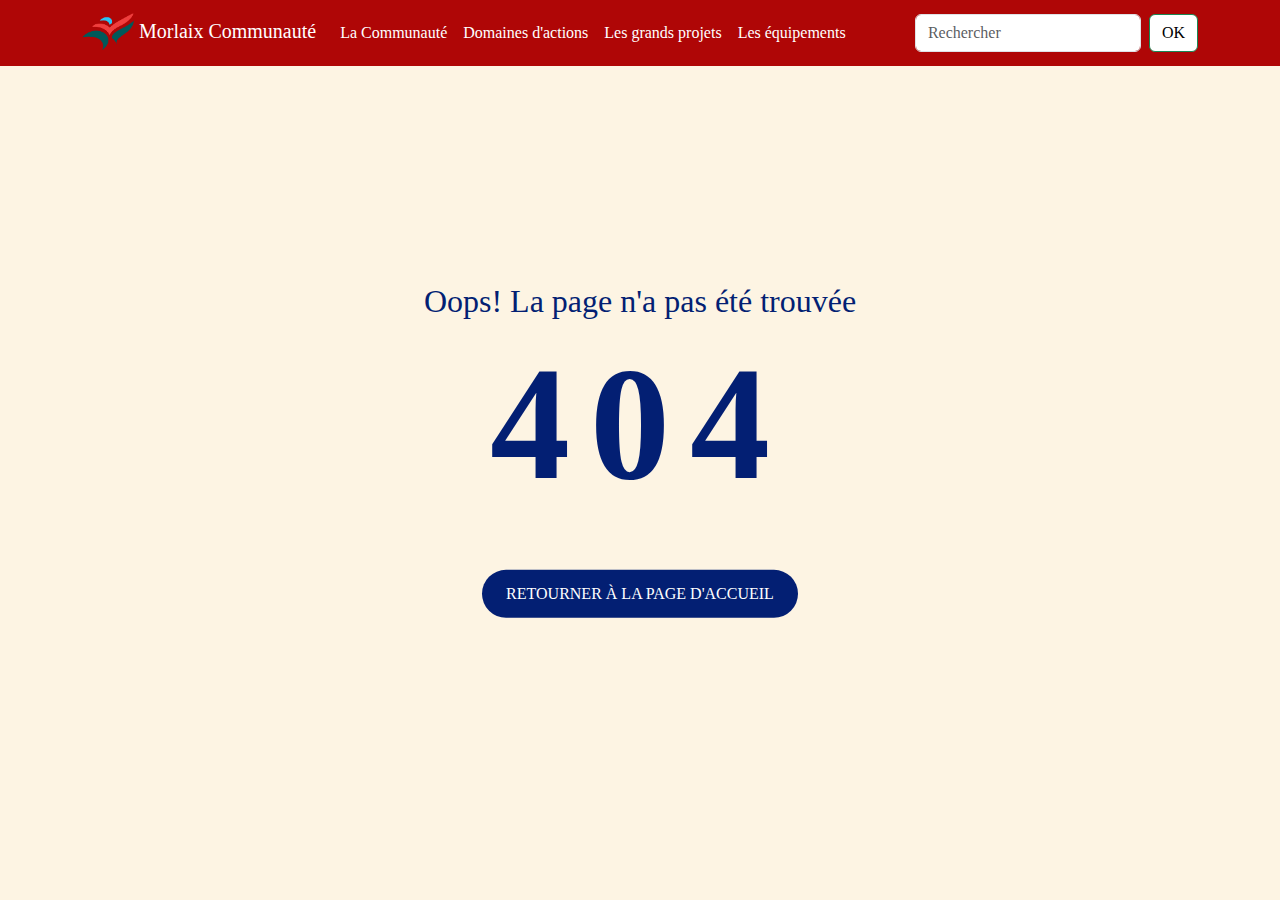
<file: erreur.html>
<!DOCTYPE html>
<html lang="fr">

    <head>
        <meta charset="UTF-8">
        <meta name="description" content="Site de la communauté de Morlaix">
        <meta name="author" content="Damien Eloïse Lucas Samy">
        <!-- Pour adapter sur téléphone -->
        <meta name="viewport" content="width=device-width, initial-scale=1.0">
        <title>Erreur</title><link rel="Icon" href="image/logo_morlaix-coupe.png"/>
        <script type="text/javascript" src="js/bootstrap.js"></script>
        <link rel="stylesheet" href="css/bootstrap.css">
        <link rel="stylesheet" href="css/style.css">
        <link rel="stylesheet" href="css/Erreur.css">
        <script rel="text/javascript" src="js/btn.js" defer></script>
    </head>

    <body>

        <header>
            <nav class="navbar navbar-expand-lg navbar-light bg-green">
                <div class="container">
                    <a class="navbar-brand" href="index.html">
                        <img class="logo" src="image/logo_morlaix-coupe.png" alt="Logo de la communauté">
                        <span class="text-white ml-2">Morlaix Communauté</span>
                    </a>
                    <button class="navbar-toggler" type="button" data-bs-toggle="collapse" data-bs-target="#navbarNav"
                            aria-controls="navbarNav" aria-expanded="false" aria-label="Toggle navigation">
                        <span class="navbar-toggler-icon"></span>
                    </button>
                    <div class="collapse navbar-collapse" id="navbarNav">
                        <ul class="navbar-nav text-center">
                            <li class="nav-item">
                                <a class="nav-link text-white" href="Page_en_construction.html">La Communauté</a>
                            </li>
                            <li class="nav-item">
                                <a class="nav-link text-white" href="Page_en_construction.html">Domaines d'actions</a>
                            </li>
                            <li class="nav-item">
                                <a class="nav-link text-white" href="Page_en_construction.html">Les grands projets</a>
                            </li>
                            <li class="nav-item">
                                <a class="nav-link text-white" href="Page_en_construction.html">Les équipements</a>
                            </li>
                        </ul>
                        <form class="d-flex" role="search">

                            <input class="form-control me-2" type="search" id="search" placeholder="Rechercher"
                                   onchange="ouvrirPage()" aria-label="Search">

                            <input class="btn btn-outline-success bg-white text-black" type="button" id="button"
                                   onclick="ouvrirPage()" value="OK">

                        </form>
                    </div>
                </div>
            </nav>
        </header>

        <div class="erreur">
            <h2>Oops! La page n'a pas été trouvée</h2>
            <h1>404</h1>
            <a href="index.html">Retourner à la page d'Accueil</a>
        </div>

    </body>

</html>
</file>
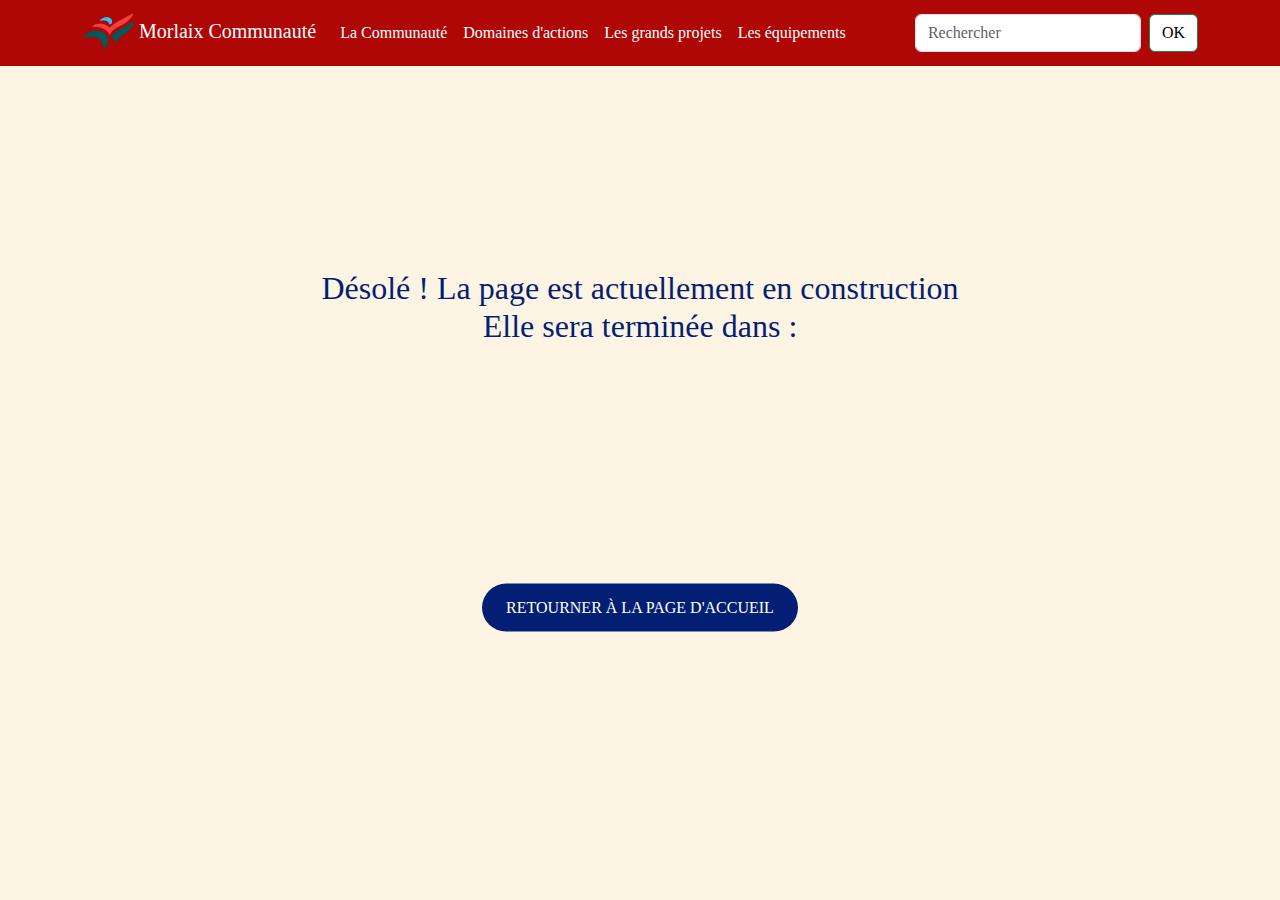
<file: Page_en_construction.html>
<!DOCTYPE html>
<html lang="fr">

<head>
  <meta charset="UTF-8">
  <meta name="description" content="Site de la communauté de Morlaix">
  <meta name="author" content="Damien Eloïse Lucas Samy">
  <!-- Pour adapter sur téléphone -->
  <meta name="viewport" content="width=device-width, initial-scale=1.0">
  <title>Page en Construction</title><link rel="Icon" href="image/logo_morlaix-coupe.png"/>
  <script type="text/javascript" src="js/bootstrap.js"></script>
  <link rel="stylesheet" href="css/bootstrap.css">
  <link rel="stylesheet" href="css/style.css">
  <link rel="stylesheet" href="css/Erreur.css">
  <script rel="text/javascript" src="js/btn.js" defer></script>
</head>

<body>

<header>
  <nav class="navbar navbar-expand-lg navbar-light bg-green">
    <div class="container">
      <a class="navbar-brand" href="index.html">
        <img class="logo" src="image/logo_morlaix-coupe.png" alt="Logo de la communauté">
        <span class="text-white ml-2">Morlaix Communauté</span>
      </a>
      <button class="navbar-toggler" type="button" data-bs-toggle="collapse" data-bs-target="#navbarNav"
              aria-controls="navbarNav" aria-expanded="false" aria-label="Toggle navigation">
        <span class="navbar-toggler-icon"></span>
      </button>
      <div class="collapse navbar-collapse" id="navbarNav">
        <ul class="navbar-nav text-center">
          <li class="nav-item">
            <a class="nav-link text-white" href="Page_en_construction.html">La Communauté</a>
          </li>
          <li class="nav-item">
            <a class="nav-link text-white" href="Page_en_construction.html">Domaines d'actions</a>
          </li>
          <li class="nav-item">
            <a class="nav-link text-white" href="Page_en_construction.html">Les grands projets</a>
          </li>
          <li class="nav-item">
            <a class="nav-link text-white" href="Page_en_construction.html">Les équipements</a>
          </li>
        </ul>
        <form class="d-flex" role="search">


          <input class="form-control me-2" type="search" id="search" placeholder="Rechercher"
                 onchange="ouvrirPage()" aria-label="Search">

          <input class="btn btn-outline-success bg-white text-black" type="button" id="button"
                 onclick="ouvrirPage()" value="OK">

        </form>
      </div>
    </div>
  </nav>
</header>

<div class="erreur">
  <h2>Désolé ! La page est actuellement en construction <br> Elle sera terminée dans : </h2>
  <div class="countdown_T">
    <div id="time">
      <div class="circle" style="--clr:#2abdea">
        <div class="dots day_dot"></div>
        <svg>
          <circle cx="70" cy="70" r="70"></circle>
          <circle cx="70" cy="70" r="70" id="dd"></circle>
        </svg>
        <div id="days">00<br><span>Days</span></div>
      </div>
      <div class="circle" style="--clr:#05206f">
        <div class="dots hr_dot"></div>
        <svg>
          <circle cx="70" cy="70" r="70"></circle>
          <circle cx="70" cy="70" r="70" id="hh"></circle>
        </svg>
        <div id="hours">00</div>
      </div>
      <div class="circle" style="--clr:#a80d0a">
        <div class="dots min_dot"></div>
        <svg>
          <circle cx="70" cy="70" r="70"></circle>
          <circle cx="70" cy="70" r="70" id="mm"></circle>
        </svg>
        <div id="minutes">00</div>
      </div>
      <div class="circle" style="--clr:#025758">
        <div class="dots sec_dot"></div>
        <svg>
          <circle cx="70" cy="70" r="70"></circle>
          <circle cx="70" cy="70" r="70" id="ss"></circle>
        </svg>
        <div id="seconds">00</div>
      </div>
    </div>
    <script>
      let days = document.getElementById('days');
      let hours = document.getElementById('hours');
      let minutes = document.getElementById('minutes');
      let seconds = document.getElementById('seconds');

      let dd = document.getElementById('dd');
      let hh = document.getElementById('hh');
      let mm = document.getElementById('mm');
      let ss = document.getElementById('ss');

      let day_dot = document.querySelector('.day_dot');
      let hr_dot = document.querySelector('.hr_dot');
      let min_dot = document.querySelector('.min_dot');
      let sec_dot = document.querySelector('.sec_dot');
      let endDate = '12/24/2023 00:00:00';
      //format de la date  mois/jours/année
      let x = setInterval(function () {

        let now = new Date(endDate).getTime();
        let countDown = new Date().getTime();
        let distance = now - countDown;

        // Calcul du temps restant en jours, heures et secondes

        let d = Math.floor(distance / (1000 * 60 * 60 *
                24));
        let h = Math.floor((distance % (1000 * 60 * 60 *
                24)) / (1000 * 60 * 60));
        let m = Math.floor((distance % (1000 * 60 *
                60)) / (1000 * 60));
        let s = Math.floor((distance % (1000 * 60)) / (1000));

        // Affichons le résultat dans les éléments avec un identifiant
        days.innerHTML = d + "<br><span>Jours</span>";
        hours.innerHTML = h + "<br><span>Heures</span>";
        minutes.innerHTML = m + "<br><span>Minutes</span>";
        seconds.innerHTML = s + "<br><span>Secondes</span>";

        // Animer le tracé de la ligne
        dd.style.strokeDashoffset = 440 - (440 * d) / 365;
        // Il y a 365 jours dans une année
        hh.style.strokeDashoffset = 440 - (440 * h) / 24;
        // Il y a 24 heures dans une journée
        mm.style.strokeDashoffset = 440 - (440 * m) / 60;
        // Il y a 60 minutes dans une heure
        ss.style.strokeDashoffset = 440 - (440 * s) / 60;
        // Il y a 60 secondes dans une minute
        // Animer les points du cercle
        day_dot.style.transform = `rotateZ(${d * 0.986}deg`;
        // 360deg / 365 jours = 0.986
        hr_dot.style.transform = `rotateZ(${h * 15}deg`;
        // 360deg / 24 heures = 15
        min_dot.style.transform = `rotateZ(${m * 6}deg`;
        // 360deg / 60 minutes = 6
        sec_dot.style.transform = `rotateZ(${s * 6}deg`;
        // 360deg / 60 secondes = 6
        // le compte à rebours est terminé
        if (distance < 0) {
          clearInterval(x);
          document.getElementById("time").style.display =
                  'none';
        }
      })
    </script>
  </div>
  <a href="index.html">Retourner à la page d'Accueil</a>
</div>
</body>
</html>
</file>
<file: css/style.css>
@import url('https://fonts.googleapis.com/css2?family=Poppins:wght@400;500;600&display=swap');
@import url("https://fonts.googleapis.com/css2?family=Ruthie&display=swap");
@import url("https://fonts.googleapis.com/css2?family=Lobster&display=swap");
* {
    font-family: 'Segoe UI', sans-serif;

  /*  box-shadow: 0 0 3px red;*/
}

body {
    background-color: #fdf4e3;
}

/* Restriction sur la taille du logo dans la navbar*/
.logo {
    max-width: 150px;
    max-height: 40px;
}

/* Couleur du fond de la navbar*/
.bg-green {
    background-color: #af0606;
}

/* mise en page à l'interieur de la nav bar afin de mettre tous à gauche le chaps recherhce*/
.navbar .navbar-collapse form {
    margin-left: auto;
}

/*Mise en page de l'image d'accueil*/

/*.custom-image-container {
    width: 100%;
    overflow: hidden;
    height: 800px;
    margin-bottom: -7%;
}

!* Msie en page dans le blok de l'image d'accueil *!

.custom-image {
    width: 100%;
    height: auto;
    display: block;
}*/

.custom-image-container {
    position: relative;
    width: 100%;
    overflow: hidden;
    height: 800px;
    margin-bottom: -7%;
    z-index: -1;
}

.custom-image-container video {
    max-width: 100%; /* La vidéo ne dépassera pas la largeur de son conteneur */
    height: auto; /* La hauteur est automatiquement ajustée pour conserver les proportions d'origine */
    width: auto;
    pointer-events: none; /* Désactive toute interaction avec la vidéo */

}

/*ecriture sur l'image*/
.custom-image-container h1 {
    position: absolute;
    top: 40%;
    transform: translateY(-50%);
    margin: 0;
    padding: 0;
    width: 100%;
    color: white;
    font-size: 90px;
    font-weight: 700;
    text-align: center;
}

/* Personalisation du style des différente card */
.card-style {
    text-align: center;
    background-color: #af0606;
    padding: 10px;
    height: 200px;
    display: flex;
    flex-direction: column;
    justify-content: center;
    border-radius: 10px;
    transition: transform 0.3s;
    margin-top: 18px;


}

/*Fixation de la taille du logo des card*/
.logo-card {
    max-width: 100px;
    height: auto;
    margin: 0 auto;
}

.navbar {
    position: fixed;
    width: 100%;
    z-index: 9999;
}

/* Ajout d'une ombre + effet lorsque l'on survole une carde */
.card-style:hover {
    transform: scale(1.1);
    box-shadow: 0 0 10px #031f73;
}

/*Style du texte de la card*/
.card-style p {
    margin-top: 10px;
    font-weight: bold;
    color: white;
}

/*Suppresion du lien bleu automatique (a href)de la card */
.card-link {
    text-decoration: none;
    color: #031f73;
}

/*Couleur des liens lire la suite - page index*/
#lireplus1, #lireplus2, #lireplus3 {
    color: #031f73;
}

.space-after {
    margin-bottom: 3%;
}

/* Bouton pour remonter en Haut de la page*/
.btnhaut {
    height: 50px;
    width: 50px;
    background: #af0606;
    border-radius: 50%;
    display: flex;
    justify-content: center;
    align-items: center;
    position: fixed;
    right: 20px;
    bottom: 20px;
    cursor: pointer;
    z-index: 10000;
}

.iconeHaut {
    width: 15px;
}

.accordion-button{
    color: #ffffff;
}

/*-------------------------------------------Footer----------------------------------------------*/
.Toutfooter {
    display: flex;
    background: #fdf4e3;
    justify-content: flex-end;
    align-items: flex-end;
    min-height: 60vh;
}

.footer {
    position: relative;
    width: 100%;
    background: #031f73;
    min-height: 100px;
    padding: 20px 50px;
    display: flex;
    justify-content: center;
    align-items: center;
    flex-direction: column;
}

.social-icon,
.menu {
    position: relative;
    display: flex;
    justify-content: center;
    align-items: center;
    margin: 10px 0;
    flex-wrap: wrap;
}

.social-icon__item,
.menu__item {
    list-style: none;
}

/*Icone social footer*/
.social-icon__link {
    font-size: 2rem;
    color: white;
    margin: 0 10px;
    display: inline-block;
    transition: 0.5s;
}

.social-icon__link:hover {
    transform: translateY(-10px);
}

/*Texte du footer*/
.menu__link {
    font-size: 1.2rem;
    color: white;
    margin: 0 10px;
    display: inline-block;
    transition: 0.5s;
    text-decoration: none;
    opacity: 0.75;
    font-weight: 300;
}

.menu__link:hover {
    opacity: 1;
}

/*Dernier Texte du footer*/
.footer p {
    color: white;
    margin: 15px 0 10px 0;
    font-size: 1rem;
    font-weight: 300;
}

.wave {
    position: absolute;
    top: -100px;
    left: 0;
    width: 100%;
    height: 100px;
    background-image: url("https://i.ibb.co/Jq9hNH5/wavee-removebg-preview.png");
    background-size: 1000px 100px;
}

.wave#wave1 {
    z-index: 1000;
    opacity: 1;
    bottom: 0;
    animation: animateWaves 4s linear infinite;
}

.wave#wave2 {
    z-index: 999;
    opacity: 0.5;
    bottom: 10px;
    animation: animate 4s linear infinite !important;
}

.wave#wave3 {
    z-index: 1000;
    opacity: 0.2;
    bottom: 15px;
    animation: animateWaves 3s linear infinite;
}

.wave#wave4 {
    z-index: 999;
    opacity: 0.7;
    bottom: 20px;
    animation: animate 3s linear infinite;
}

@keyframes animateWaves {
    0% {
        background-position-x: 1000px;
    }
    100% {
        background-positon-x: 0px;
    }
}

@keyframes animate {
    0% {
        background-position-x: -1000px;
    }
    100% {
        background-positon-x: 0px;
    }
}


/*Couleur page actuelle*/
.list-group .active {
    background-color: #031f73;
    border: none;
}

/*Agenda*/
#agenda {
    padding-left: 2em;
    background-color: #fff1d7;
    border-radius: 5px;
}

#agenda .info p {
    border-left: solid #af0606;
    text-align: justify;
}

#lirelasuite {
    display: none;
}

#imageButton {
    background-color: #031f73;
    color: white;
    border: none;
    cursor: pointer;
}

#hiddenImage {
    display: none; /* L'image est cachée initialement */
}

/*couleur de fond du texte - page commune*/
.accordion-body {
    background-color: beige;
}
/*Page Service en ligne*/
@import url('https://fonts.googleapis.com/css2?family=Nunito:wght@200;300;400;500;600&display=swap');

.boite {
    box-sizing: border-box;
    outline: none;
    border: none;
    text-decoration: none;
    transition: all .2s linear;
    max-width: 1200px;
    margin: 0 auto;
    padding: 3rem 2rem;
}
.title {
    font-size: 3.5rem;
    color: #031f73;
    margin-bottom: 3rem;
    text-transform: uppercase;
    text-align: center;
}
/*Titre de la page*/
.boite .title {
    font-size: 3.5rem;
    color: #031f73;
    margin-bottom: 3rem;
    text-transform: uppercase;
    text-align: center;
}

/*Espacement de toutes les boites*/
.boite .products-boite {
    display: grid;
    grid-template-columns: repeat(auto-fit, minmax(30rem, 1fr));
    gap: 2rem;
}

/*Rangement de toutes les boites*/
.boite .products-boite .product {
    text-align: center;
    padding: 2rem 2rem;
    background: #fff;
    box-shadow: 0 .5rem 1rem #af0606;
    outline: .2rem solid #031f73;
    outline-offset: -1.5rem;
    cursor: pointer;
}

/*Bordure de la boîte*/
.boite .products-boite .product:hover {
    outline: .2rem solid #031f73;
    outline-offset: 0;
}

/*Taille des logos des boites*/
.boite .products-boite .product img {
    height: 10rem;
}

/*Dezoom du logo de la boite*/
.boite .products-boite .product:hover img {
    transform: scale(.9);
}

/*Taille titre de la boite*/
.boite .products-boite .product h3 {
    padding: 0.5rem 0;
    font-size: 2rem;
    color: #af0606;
}

/*Couleur du titre de la boite*/
.boite .products-boite .product:hover h3 {
    color: #031f73;
}

/*fond noir du pop up*/
.products-preview {
    position: fixed;
    top: 0;
    left: 0;
    min-height: 100vh;
    width: 100%;
    background: rgba(0, 0, 0, .8);
    display: none;
    align-items: center;
    justify-content: center;
    z-index: 10000;
}

/*Taille de la boite pop up*/
.products-preview .preview {
    display: none;
    padding: 2rem;
    text-align: center;
    background: #fdf4e3;
    position: relative;
    margin: 2rem;
    width: 40rem;

}

/*affichage du pop up*/
.products-preview .preview.active {
    display: inline-block;
}

/* Croix du pop up*/
.products-preview .preview .fa-times {
    position: absolute;
    top: 1rem;
    right: 1.5rem;
    cursor: pointer;
    color: #031f73;
    font-size: 4rem;
}

/*Tourner de la croix*/
.products-preview .preview .fa-times:hover {
    transform: rotate(180deg);
    transition: transform 2s;
}

/* Titre du pop up*/
.products-preview .preview h3 {
    color: #031f73;
    padding: .5rem 0;
    font-size: 2.5rem;
}

/* Taille des liens du pop up*/
.products-preview .preview p {
    text-align: left;
    line-height: 1.5;
    padding: 1rem 0;
    font-size: 1.2rem;

}

.products-preview .preview p:hover {
    color: #c50d3b;

}

@media (max-width: 991px) {

    html {
        font-size: 55%;
    }
}

@media (max-width: 768px) {
    .products-preview .preview img {
        height: 25rem;
    }
}

@media (max-width: 450px) {
    html {
        font-size: 50%;
    }
}

@media screen and (max-width: 576px) {
    .card-style{

        margin: 4% 12% 4%;

    }

    #agenda {
        /*padding-left: 2em;*/
        background-color: #f8d99b;
        border-radius: 5px;
        padding: 2rem;
    }
    #agenda h2{
    font-size: 3rem;
    }
    #agenda h5{
        font-size: 2rem;
    }
    #agenda a{
        font-size: 2rem;
    }

    #agenda .info p {
        border-left: solid #af0606;
        text-align: justify;
        font-size: 2rem;
    }
    .accordion-body{
        font-size: 2rem;
    }
    .accordion-button:not(.collapsed) {
        font-size: 2rem;
    }
    .accordion-button{
        font-size: 2rem;

    }
    .list-group a{
        font-size: 2.5rem;
        text-align: center;
    }
    .list-group{
        margin-right: 10%;
        margin-left: 10%;
    }
    .card-style p{
        font-size: 1.6rem;

    }
}

@media screen and (max-width: 576px) {
    .custom-image-container {
        width: 100%;
        overflow: hidden;
        height: 300px;
        margin-bottom: -7%;
    }

    .custom-image-container h1 {
        position: absolute;
        top: 12%;
        transform: translateY(-50%);
        margin: 0;
        padding: 0;
        width: 100%;
        color: #000000;
        font-size: 30px;
        font-weight: 700;
        text-align: center;
    }

}
@media screen and (min-width: 576px) and (max-width: 650px) {
    .custom-image-container {
        width: 100%;
        overflow: hidden;
        height: 410px;
        margin-bottom: -7%;
    }
}
@media screen and (min-width: 650px) and (max-width: 750px) {
    .custom-image-container {
        width: 100%;
        overflow: hidden;
        height: 500px;
        margin-bottom: -7%;
    }
}
@media screen and (min-width: 750px) and (max-width: 950px) {
    .custom-image-container {
        width: 100%;
        overflow: hidden;
        height: 550px;
        margin-bottom: -7%;
    }
}
@media screen and (min-width: 950px) and (max-width: 1180px) {
    .custom-image-container {
        width: 100%;
        overflow: hidden;
        height: 620px;
        margin-bottom: -7%;
    }
}
/*-------------------------------------------Carte ineractive----------------------------------------------*/
.mapdiv {
    width: 25%;
    margin-left: 10%;

}

.mapdiv path {
    fill: #a4aba4;
    stroke: rgb(255, 255, 255);
    stroke-width: 0.5px;

}

.mapdiv :hover {
    fill: rgb(3, 31, 115);
}

svg {
    height: 400px;
    width: 350px;
}
/*-------------------------------------------Popup Horaire ----------------------------------------------*/
.box {
    margin: 0 auto;
    background: rgba(255,255,255,0.2);
    border: 2px solid #fff;
    border-radius: 20px/50px;
    background-clip: padding-box;
    text-align: center;
}

.button1 {
    font-size: 1em;
    padding: 10px;
    color: #fff;
    text-decoration: none;
    cursor: pointer;
    transition: all 0.3s ease-out;
}
.button1:hover {
    background: #af0606;
    border-radius: 20px/50px;
}

.overlay {
    position: fixed;
    top: 0;
    bottom: 0;
    left: 0;
    right: 0;
    background: rgba(0, 0, 0, 0.7);
    transition: opacity 500ms;
    visibility: hidden;
    opacity: 0;
    z-index: 10000;
}
.overlay:target {
    visibility: visible;
    opacity: 20;
}
/*Pop up Horaire - page commune*/
.popup {
    margin: 250px auto;
    padding: 20px;
    background: #fdf4e3;
    border-radius: 5px;
    width: 36%;
    position: relative;
    transition: all 5s ease-in-out;
    z-index: 999;
}
/*Titre dans le pop up - page commune*/
.popup h2 {
    margin-top: 0;
    color: #031f73;
    text-align: center;
}
/*Texte dans le pop up - page commune*/
.popup h3 {
    margin-top: 0;
    color: #031f73;
}
/*Croix pour fermer le pop up*/
.popup .close {
    position: absolute;
    top: 20px;
    right: 30px;
    transition: all 20ms;
    font-size: 30px;
    font-weight: bold;
    text-decoration: none;
    color: black;
}
/*effet Croix pour fermer le pop up*/
.popup .close:hover {
    color: #af0606;
}
.popup .content {
    max-height: 30%;
    overflow: auto;
}

@media screen and (max-width: 700px){
    .box{
        width: 70%;
    }
    .popup{
        width: 70%;
    }
}
/*-------------------------------------------Page Lieux touristiques----------------------------------------------*/
.cardtst {
    margin: auto;
    display: grid;
    grid-template-columns: repeat(1, 1fr);
    grid-gap: 24px;
    /*max-width: 1200px;*/
    width: 100%;
}

@media(min-width: 540px){
    .cardtst {
        grid-template-columns: repeat(2, 1fr);
    }
}

@media(min-width: 960px){
    .cardtst {
        grid-template-columns: repeat(4, 1fr);
    }
    .cardt-content p {
        color: white;
        font-size: 1.9rem;
        margin-bottom: 10px;
        text-transform: uppercase;
    }
    /*Texte dans les cards*/
    .cardt-content h3 {
        color: #000000;
        font-size: 3.6rem;
        text-shadow: 2px 2px 20px #af0606;
    }
}

@media screen and (max-width: 1800px) {
    .cardt{
        margin:-50% 5% -50%;
    }

    /*Titre du texte dans les cards*/




}

.cardt {
    position: relative;
    padding-bottom: 150%;
    margin-bottom: 30px;
    margin-top: 20px;
}

.cardt-background {
    background-size: cover;
    background-position: center;
    border-radius: 24px;
    filter: brightness(0.75) saturate(1.2) contrast(0.85);
    position: absolute;
    left: 0;
    right: 0;
    top: 0;
    bottom: 0;
    transform-origin: center;
    transition: .2s;
}

.cardt:hover .cardt-background {
    transform: scale(1.05) translateZ(0);
    box-shadow: 0 0 20px #031f73;

}

.cardtst:hover > .cardt:not(:hover) .cardt-background {
    filter: brightness(0.5) saturate(0) contrast(1.2) blur(0.2px);
}
/*Position du Texte dans les cards*/
.cardt-content {
    padding: 24px;
    position: absolute;
}
/*Titre du texte dans les cards*/
.cardt-content p {
    color: white;
    font-size: .9rem;
    margin-bottom: 10px;
    text-transform: uppercase;
}
/*Texte dans les cards*/
.cardt-content h3 {
    color: white;
    font-size: 1.6rem;
    text-shadow: 2px 2px 20px #af0606;
}
/*Gros titres*/
.ecriture{
    color: #031f73;
    font-size: 3rem;
    margin: auto;
    display: grid;
    grid-template-columns: repeat(1, 1fr);
    grid-gap: 24px;
    max-width: 1200px;
    width: 100%;
    text-align: center;
}
/*-------------------------------------------écriture nom page commune ----------------------------------------------*/

.heading {
    position: relative;
    width: fit-content;
    margin: 0 auto;
    padding: 2em;

}
.heading h3 {
    position: relative;
    font-size: clamp(0rem, 12vw, 6rem);
    line-height: 0.9em;
    text-transform: uppercase;
    letter-spacing: -0.01em;
    color: #af0606;
}
.heading h3:before {
    /*content: attr(data-text);*/
    content: attr(data-text);
    position: absolute;
    top: 0; left: 0;
    width: 0%;
    height: 100%;
    color: #031f73;
    -webkit-text-stroke: 1px #000000;
    border-right: 2px solid #af0606;
    overflow: hidden;
    animation: move 4s alternate ease-in-out ;
}


@keyframes move {
    0%{
        width: 0%;
    }
    100%{
        width: 100%;
    }

}
.ecriture-petit-titre{
    font-size: 2rem;
}

/*-----------------------------------Caroucelle elus------------------------------------*/
.tout {
    margin: 0;
    padding: 0;
    display: flex;
    padding: 0 35px;
    align-items: center;
    justify-content: center;
    min-height: 100vh;
}

.wrapperauto {
    max-width: 1100px;
    width: 100%;
    position: relative;
}

.wrapperauto i {
    top: 50%;
    height: 50px;
    width: 50px;
    cursor: pointer;
    font-size: 1.25rem;
    position: absolute;
    text-align: center;
    line-height: 50px;
    background: white;
    border-radius: 50%;
    box-shadow: 0 3px 6px white;
    transform: translateY(-50%);
    transition: transform 0.1s linear;
}

.wrapperauto i:active {
    transform: translateY(-50%) scale(0.85);
}

.wrapperauto i:first-child {
    left: -22px;
}

.wrapperauto i:last-child {
    right: -22px;
}

.wrapperauto .carouselauto {
    display: grid;
    grid-auto-flow: column;
    grid-auto-columns: calc((100% / 3) - 12px);
    overflow-x: auto;
    scroll-snap-type: x mandatory;
    gap: 16px;
    border-radius: 8px;
    scroll-behavior: smooth;
    scrollbar-width: none;
}

.carouselauto::-webkit-scrollbar {
    display: none;
}

.carouselauto.no-transition {
    scroll-behavior: auto;
}

.carouselauto.dragging {
    scroll-snap-type: none;
    scroll-behavior: auto;
}

.carouselauto.dragging .card {
    cursor: grab;
    user-select: none;
    align-items: center;
}

.carouselauto :where(.card, .img) {
    display: flex;
    justify-content: center;
    align-items: center;
}

.carouselauto .card {
    scroll-snap-align: start;
    height: 342px;
    list-style: none;
    background: #031f73;
    cursor: pointer;
    padding-bottom: 15px;
    flex-direction: column;
    border-radius: 8px;
    transition: all 0.5s ease-in-out;
    transform-style: preserve-3d;
    align-items: center;
}

.carouselauto .card .img {
    background: white;
    height: 148px;
    width: 148px;
    border-radius: 50%;
    align-items: center;
}

/*Contours image des élus*/
.card .img img {
    width: 140px;
    height: 140px;
    border-radius: 50%;
    object-fit: cover;
    border: 4px solid #af0606;
    align-content: center;

}

.carouselauto .card h2 {
    font-weight: 500;
    font-size: 1.3rem;
    /* margin: 30px 15px 5px;*/

    margin-top: 25px;

    margin-right: 5px;
    text-align: center;
    align-items: center;

}

.carouselauto .card span {
    color: white;
    font-size: 1.1rem;
    text-align: center;
}

.fa-angle-left {
    z-index: 1
}

@media screen and (max-width: 900px) {
    .wrapperauto .carouselauto {
        grid-auto-columns: calc((100% / 2) - 9px);
    }
}

@media screen and (max-width: 600px) {
    .wrapperauto .carouselauto {
        grid-auto-columns: 100%;
    }
    .carouselauto .card h2 {
        font-size: 2.5rem;
    }
    .carouselauto .card span {
        font-size: 2rem;
    }
}



/*Container 3D*/
.container-3d {

    border: 0.5px solid #ffffff;
    border-radius: 10px;
}

/*Card*/

.front,
.back {
    text-align: center;
    backface-visibility: hidden; /*hide backface*/
    transition: all 0s ease-in-out;
    transform-style: preserve-3d; /*to allow 3d on images*/
}

/*Face avant des cartes - page commune*/
.front {
    background-position: left;
    color: white;
}

.back {
    background-position: right;
    transform: rotateY(180deg); /*rotate this face*/
}

.front-content.img {
    align-items: center;
}

/*Texte au dos des cartes - page commune*/
.back-content {
    height: 100%;
    display: flex;
    flex-direction: column;
    justify-content: center;
    align-items: center;
    color: white;
}



/*Hover Transition*/
.container-3d:hover .card {
    transform: rotateY(180deg); /*rotate card when hover on container*/
}

.container-3d:hover .front {
    background-position: right;
}

.container-3d:hover .back {
    background-position: left;
}

.fab:hover {
    transform: scale(1.2);
}

.front-content,
.back-content {
    transform: translateZ(1px);
    align-items: center;
}

.front-content,
.back-content h2 {
    text-align: center;


}

/*Front*/

.front {
    position: absolute;
    border-radius: 10px;
    backface-visibility: hidden; /*hide backface*/
    transition: all 0s ease-in-out;
    transform-style: preserve-3d; /*to allow 3d on images*/
    background-size: 300% 100%;
    display: flex;
    justify-content: center;
    align-items: center;
}

.back {
    position: absolute;
    backface-visibility: hidden; /*hide backface*/
    transition: all 0s ease-in-out;
    transform-style: preserve-3d; /*to allow 3d on images*/
    background-size: 300% 100%;
    z-index: auto;
}
</file>
<file: css/Erreur.css>
*{
    font-family: 'Segoe UI', serif;
  /*  box-shadow: 0 0 3px red;*/
}

.erreur{
    width: 100%;
    position: absolute;
    top:50%;
    transform: translateY(-50%);
    text-align: center;
    color: #031f73;
}

.erreur h1 {
    font-size: 160px;
    margin: 0;
    font-weight: 900;
    letter-spacing: 20px;
    background-color:#031f73  /*center no-repeat*/;
    -webkit-text-fill-color: transparent;
    -webkit-background-clip: text;
}

.erreur a{
    margin-top: 50px;
    text-decoration: none;
    background: #031f73;
    color: white;
    padding: 12px 24px;
    display: inline-block;
    border-radius: 25px;
    text-transform: uppercase;
    transition: 0.5s;
}

.erreur a:hover{
    background: #af0606;
}



.countdown_T {
    display: flex;
    justify-content: center;
    align-items: flex-end;
    min-height: 20vh;
}


#time {
    display: flex;
    gap: 30px;
}
#time .circle {
    position: relative;
    width: 150px;
    height: 150px;
    display: flex;
    justify-content: center;
    align-items: center;
}
#time .circle svg {
    position: relative;
    width: 150px;
    height: 150px;
    transform: rotate(270deg);
}
#time .circle svg circle {
    width: 100%;
    height: 100%;
    fill: transparent;
    stroke-linecap: round;
    stroke-width: 8;
    stroke: #ffffff;
    transform: translate(5px, 5px);
}
#time .circle svg circle:nth-child(2) {
    stroke: var(--clr);
    stroke-dasharray: 440;
    stroke-dashoffset: 440;
}
#time div {
    position: absolute;
    text-align: center;
    color: #000000;
    font-weight: 300;
    font-size: 1.5em;
}
#time div span {
    position: absolute;
    transform: translateX(-50%) translateY(0px);
    font-size: 0.35em;
    text-transform: uppercase;
    font-weight: 300;
    letter-spacing: 0.1em;
}
#time .dots {
    position: absolute;
    width: 100%;
    height: 100%;
    border-radius: 50%;
    display: flex;
    justify-content: center;
    align-items: flex-start;
    z-index: 1000;
}
#time .dots::before {
    content: '';
    position: absolute;
    top: -3px;
    width: 15px;
    height: 15px;
    background: var(--clr);
    border-radius: 50%;
    box-shadow: 0 0 20px var(--clr),
    0 0 60px var(--clr);
}
</file>
